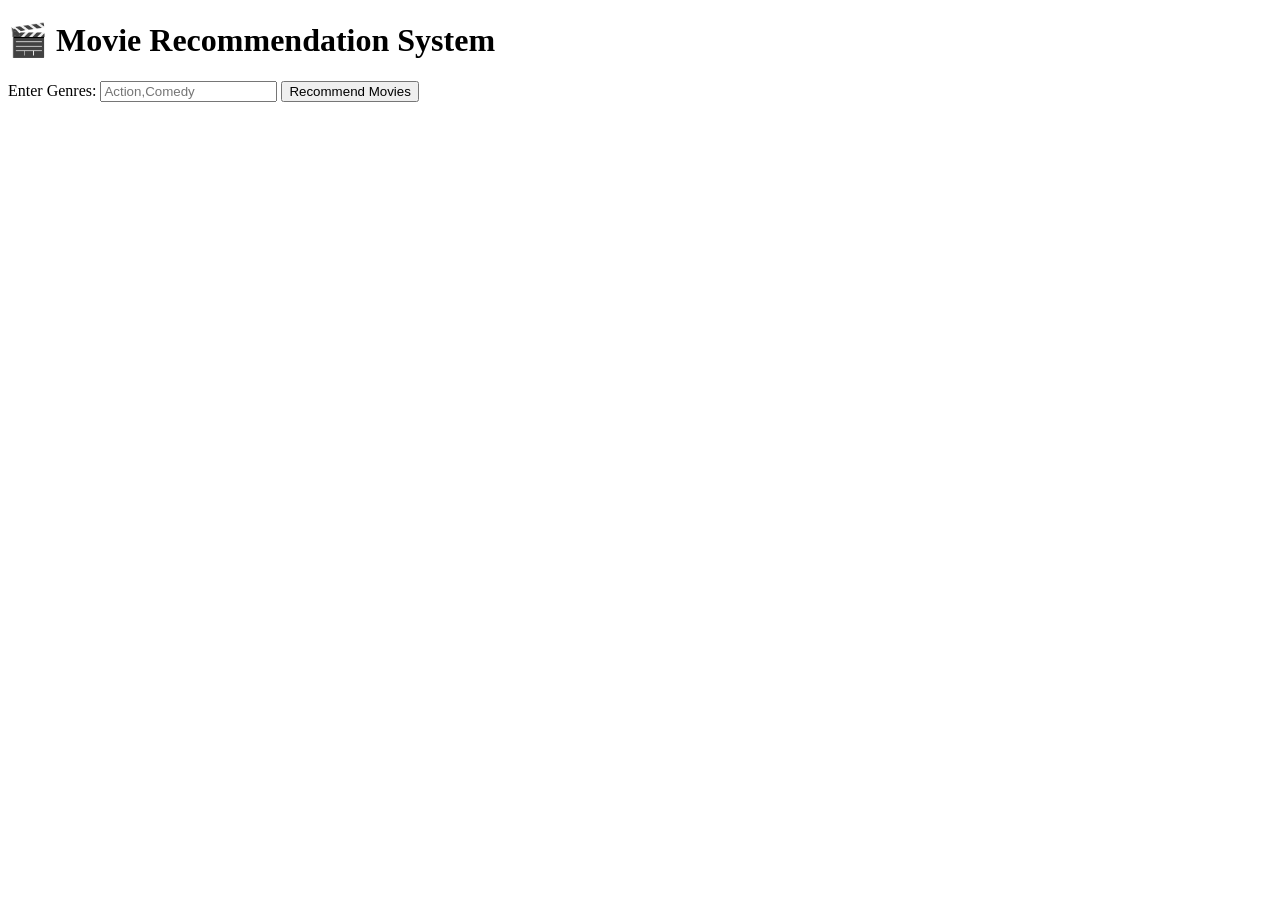
<file: templates/index.html>
<!DOCTYPE html>
<html>
<head>
    <title>Movie Recommendation System</title>
</head>
<body>
    <h1>🎬 Movie Recommendation System</h1>

    <form action="/recommend" method="POST">
        <label>Enter Genres:</label>
        <input type="text" name="genres" placeholder="Action,Comedy" required>
        <button type="submit">Recommend Movies</button>
    </form>
</body>
</html>
</file>
